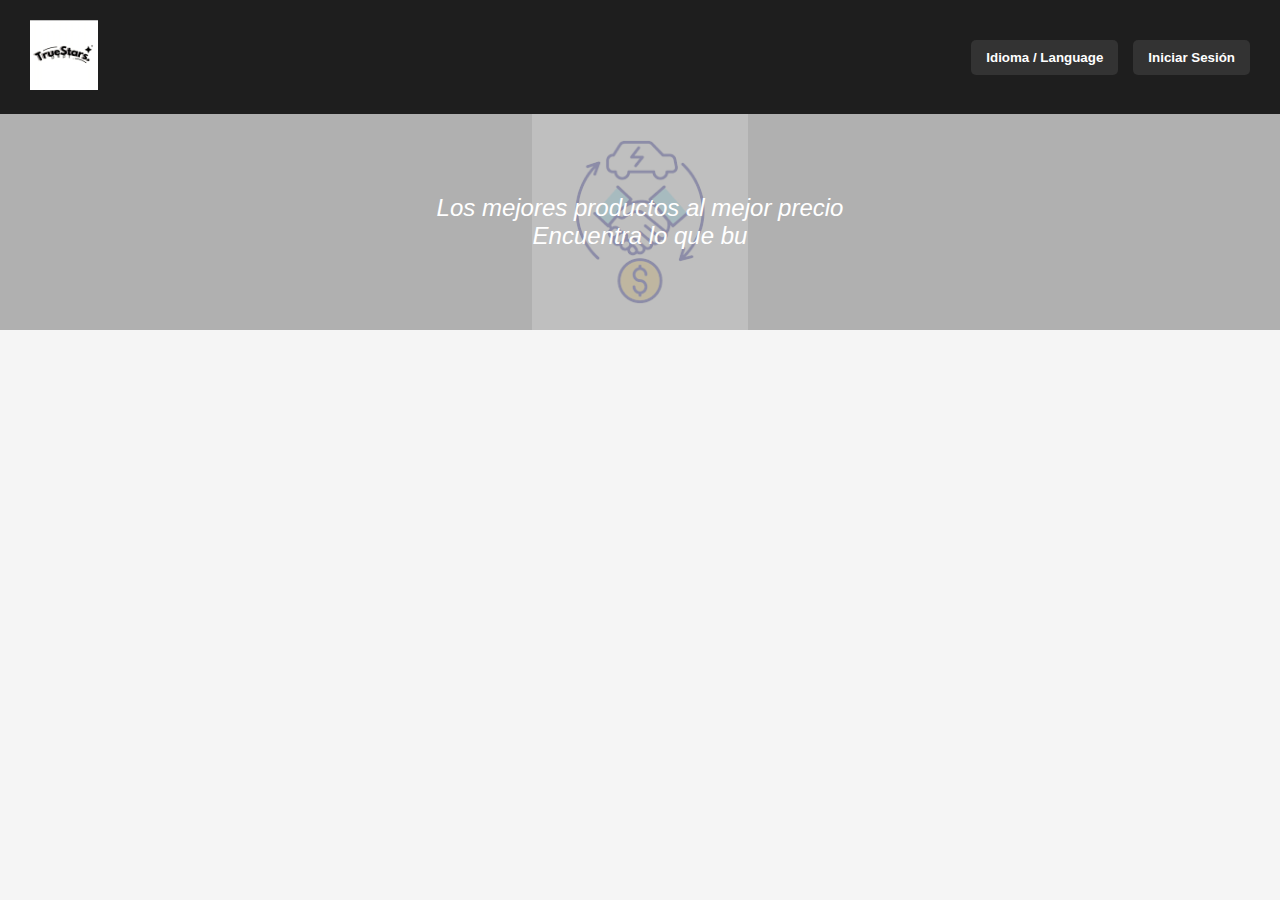
<file: index.html>
<!DOCTYPE html>
<html lang="es">
<head>
  <meta charset="UTF-8" />
  <meta name="viewport" content="width=device-width, initial-scale=1.0" />
  <title>TrueStars Dept.</title>
  <style>
    * {
      box-sizing: border-box;
      margin: 0;
      padding: 0;
    }

    body {
      font-family: Arial, sans-serif;
      background-color: #f5f5f5;
      display: flex;
      flex-direction: column;
      min-height: 100vh;
    }

    header {
      background-color: #1e1e1e;
      color: white;
      display: flex;
      justify-content: space-between;
      align-items: center;
      padding: 20px 30px;
    }

    .logo img {
      height: 70px;
    }

    .nav-buttons {
      display: flex;
      gap: 15px;
    }

    .nav-buttons button {
      padding: 10px 15px;
      border: none;
      background-color: #333;
      color: white;
      cursor: pointer;
      border-radius: 5px;
      font-weight: bold;
    }

    .hero {
      background-color: #b0b0b0;
      text-align: center;
      padding: 80px 20px;
      position: relative;
      color: white;
      overflow: hidden;
    }

    .hero::before {
      content: "";
      background-image: url("dibujo web.png");
      background-size: contain;
      background-repeat: no-repeat;
      background-position: center;
      opacity: 0.2;
      position: absolute;
      top: 0;
      left: 0;
      width: 100%;
      height: 100%;
      z-index: 0;
    }

    .hero-content {
      position: relative;
      z-index: 1;
    }

    .hero-content p {
      font-size: 1.5rem;
      font-style: italic;
    }

    .categorias {
      background-color: #d0d0d0;
      display: flex;
      justify-content: center;
      gap: 30px;
      padding: 25px;
      flex-wrap: wrap;
    }

    .categorias a {
      text-decoration: none;
      color: black;
      font-weight: bold;
      background-color: #e0e0e0;
      padding: 12px 20px;
      border-radius: 5px;
      transition: background-color 0.3s;
    }

    .categorias a:hover {
      background-color: #ccc;
    }

    .seccion {
      background-color: #f5f5f5;
      min-height: 300px;
      padding: 40px;
      font-size: 2rem;
      text-align: center;
    }

    footer {
      background-color: #000;
      color: white;
      text-align: center;
      padding: 15px;
      margin-top: auto;
      font-family: Arial, sans-serif;
    }
  </style>
</head>
<body>
  <header>
    <div class="logo">
      <img src="logo.png" alt="TrueStars Logo" />
    </div>
    <div class="nav-buttons">
      <button onclick="toggleLanguage()">Idioma / Language</button>
      <button onclick="alert('Función de iniciar sesión próximamente')">Iniciar Sesión</button>
    </div>
  </header>

  <div class="hero">
    <div class="hero-content">
      <p id="slogan">Los mejores productos al mejor precio<br>Encuentra lo que bu
</file>
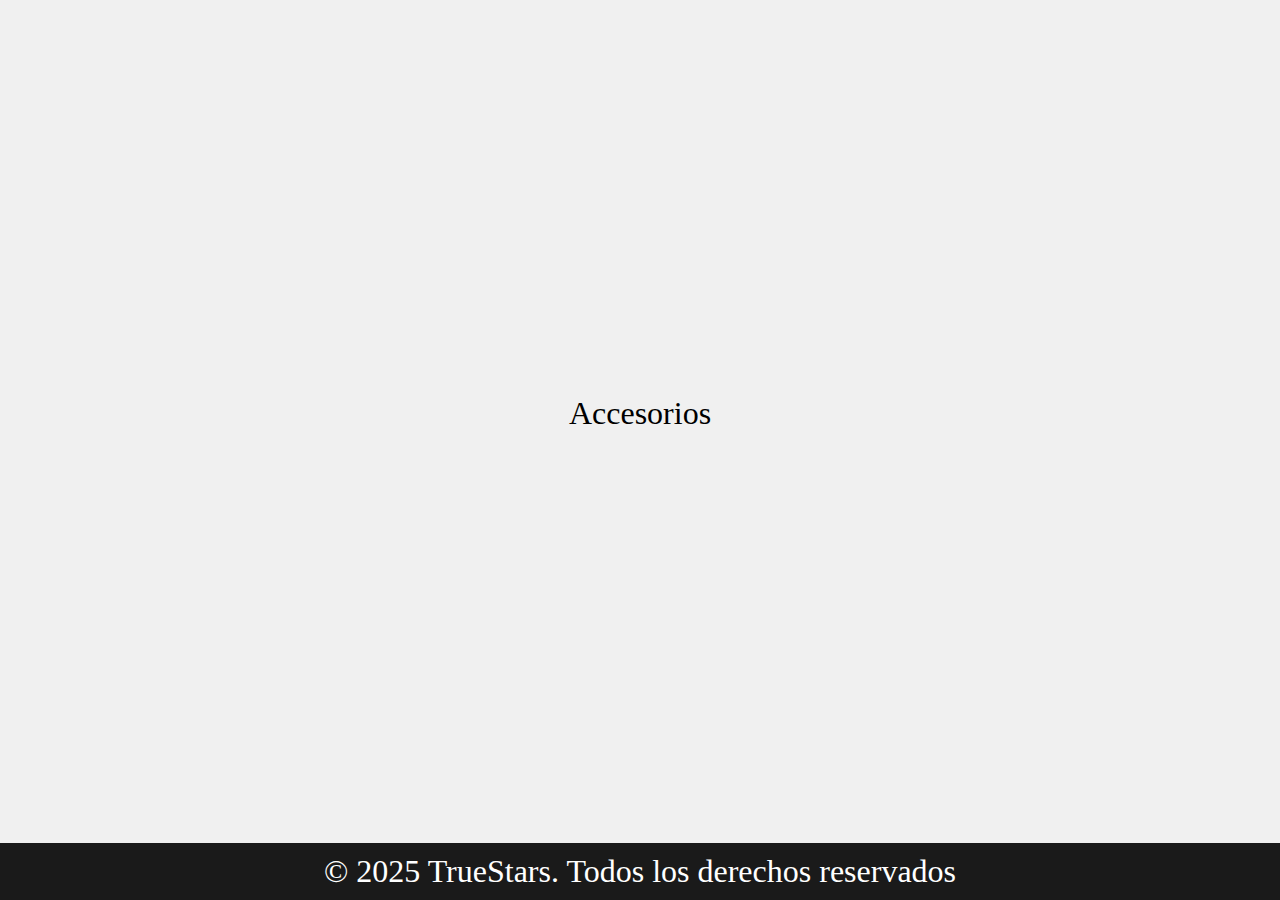
<file: accesorios.html>
<!DOCTYPE html>
<html lang="es">
<head>
  <meta charset="UTF-8" />
  <title>Accesorios</title>
  <style>
    body {
      background-color: #f0f0f0;
      font-family: 'Matura MT Script Capitals', cursive;
      display: flex;
      justify-content: center;
      align-items: center;
      height: 90vh;
      font-size: 2rem;
    }
    footer {
      position: fixed;
      bottom: 0;
      width: 100%;
      background-color: #1a1a1a;
      color: white;
      text-align: center;
      padding: 10px;
    }
  </style>
</head>
<body>
  Accesorios
  <footer>© 2025 TrueStars. Todos los derechos reservados</footer>
</body>
</html>
</file>
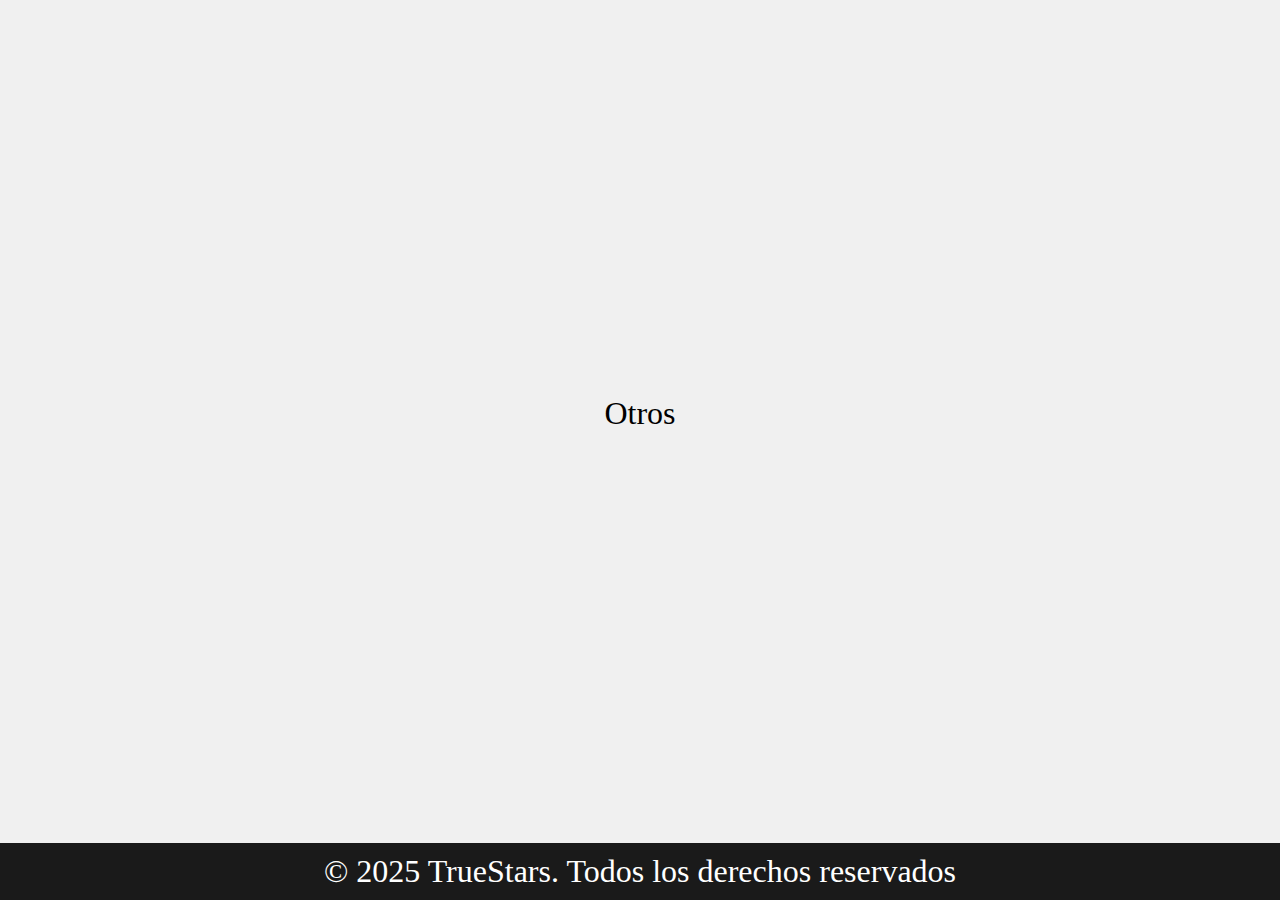
<file: otros.html>
<!DOCTYPE html>
<html lang="es">
<head>
  <meta charset="UTF-8" />
  <title>Otros</title>
  <style>
    body {
      background-color: #f0f0f0;
      font-family: 'Matura MT Script Capitals', cursive;
      display: flex;
      justify-content: center;
      align-items: center;
      height: 90vh;
      font-size: 2rem;
    }
    footer {
      position: fixed;
      bottom: 0;
      width: 100%;
      background-color: #1a1a1a;
      color: white;
      text-align: center;
      padding: 10px;
    }
  </style>
</head>
<body>
  Otros
  <footer>© 2025 TrueStars. Todos los derechos reservados</footer>
</body>
</html>
</file>
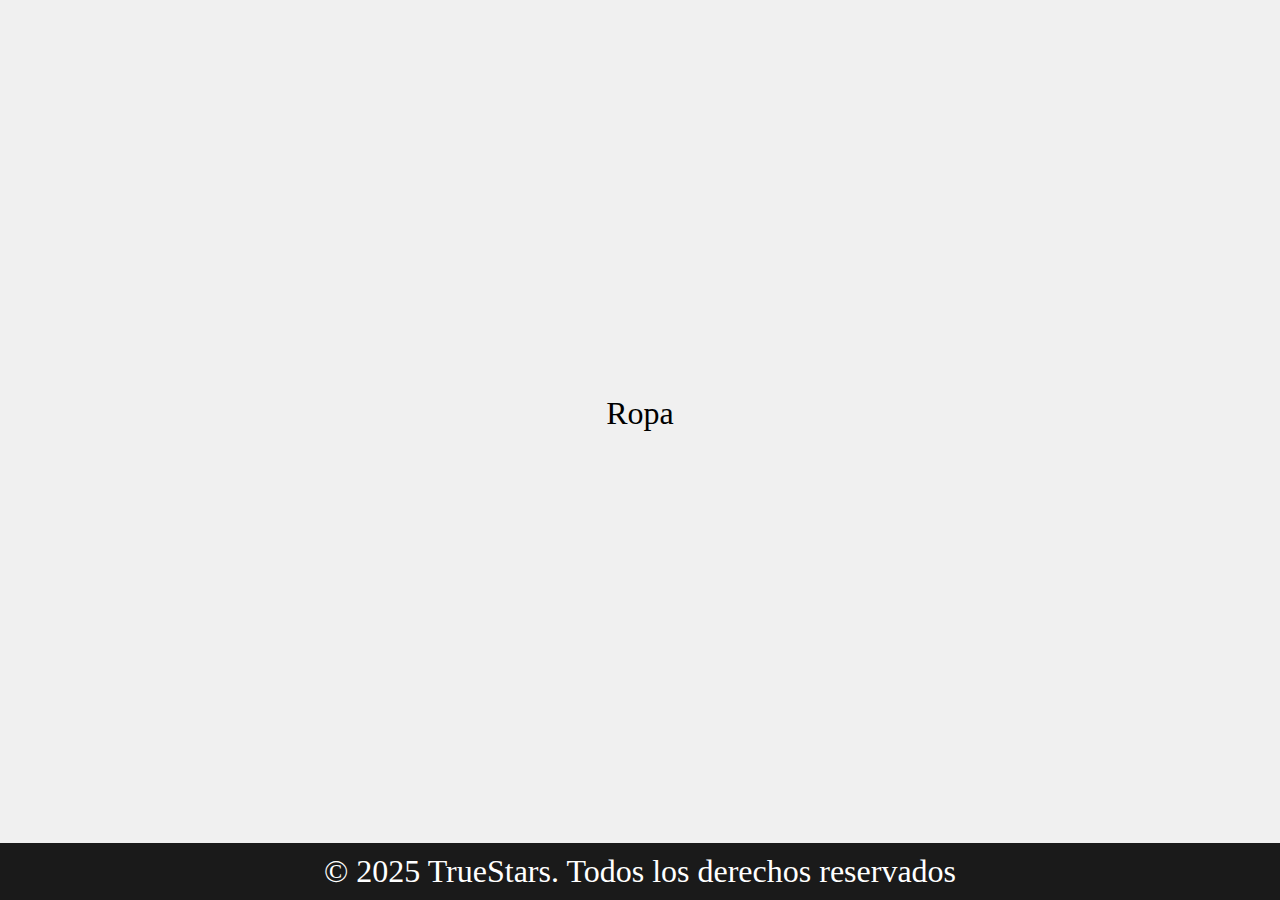
<file: ropa.html>
<!DOCTYPE html>
<html lang="es">
<head>
  <meta charset="UTF-8" />
  <title>Ropa</title>
  <style>
    body {
      background-color: #f0f0f0;
      font-family: 'Matura MT Script Capitals', cursive;
      display: flex;
      justify-content: center;
      align-items: center;
      height: 90vh;
      font-size: 2rem;
    }
    footer {
      position: fixed;
      bottom: 0;
      width: 100%;
      background-color: #1a1a1a;
      color: white;
      text-align: center;
      padding: 10px;
    }
  </style>
</head>
<body>
  Ropa
  <footer>© 2025 TrueStars. Todos los derechos reservados</footer>
</body>
</html>
</file>
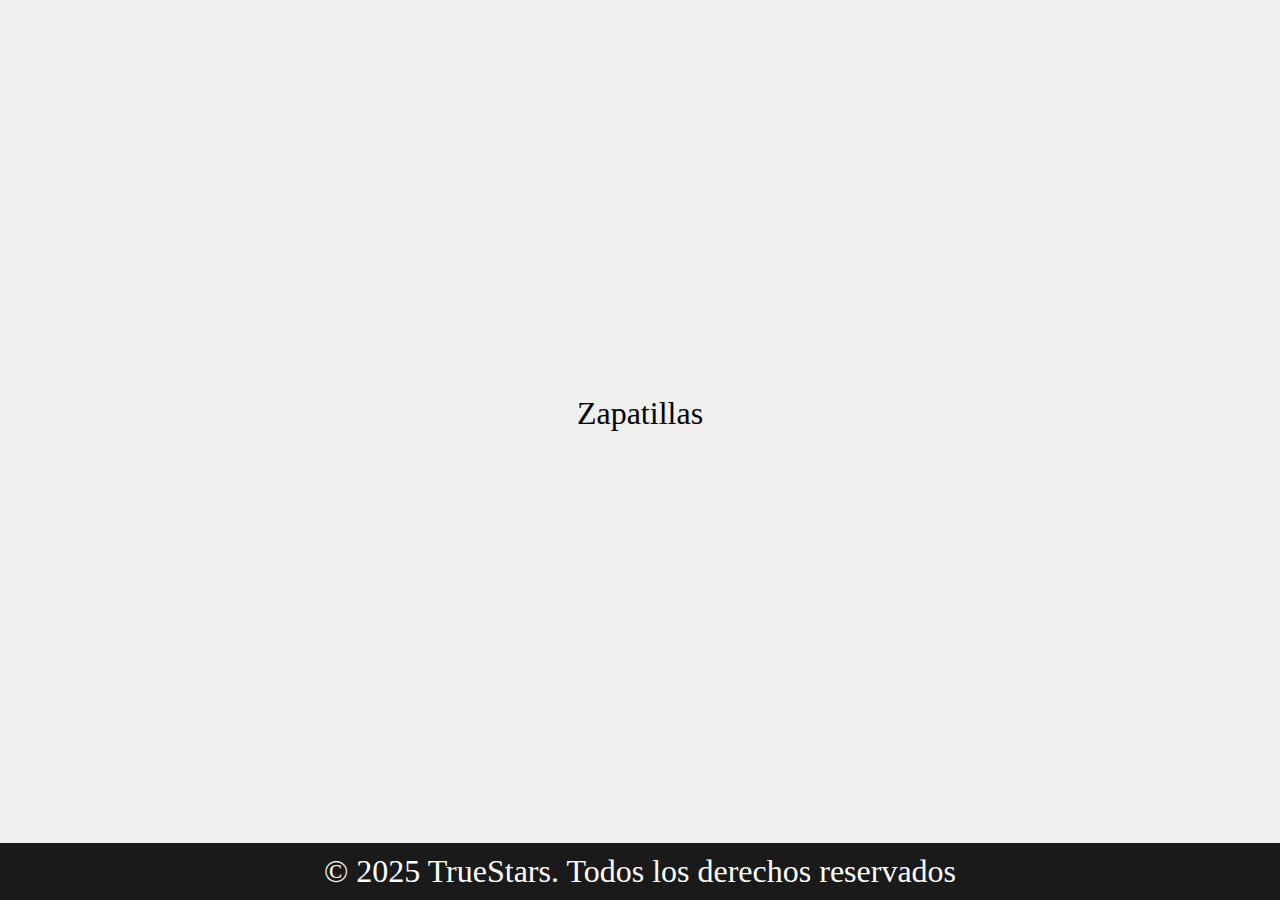
<file: zapatillas.html>
<!DOCTYPE html>
<html lang="es">
<head>
  <meta charset="UTF-8" />
  <title>Zapatillas</title>
  <style>
    body {
      background-color: #f0f0f0;
      font-family: 'Matura MT Script Capitals', cursive;
      display: flex;
      justify-content: center;
      align-items: center;
      height: 90vh;
      font-size: 2rem;
    }
    footer {
      position: fixed;
      bottom: 0;
      width: 100%;
      background-color: #1a1a1a;
      color: white;
      text-align: center;
      padding: 10px;
    }
  </style>
</head>
<body>
  Zapatillas
  <footer>© 2025 TrueStars. Todos los derechos reservados</footer>
</body>
</html>
</file>
